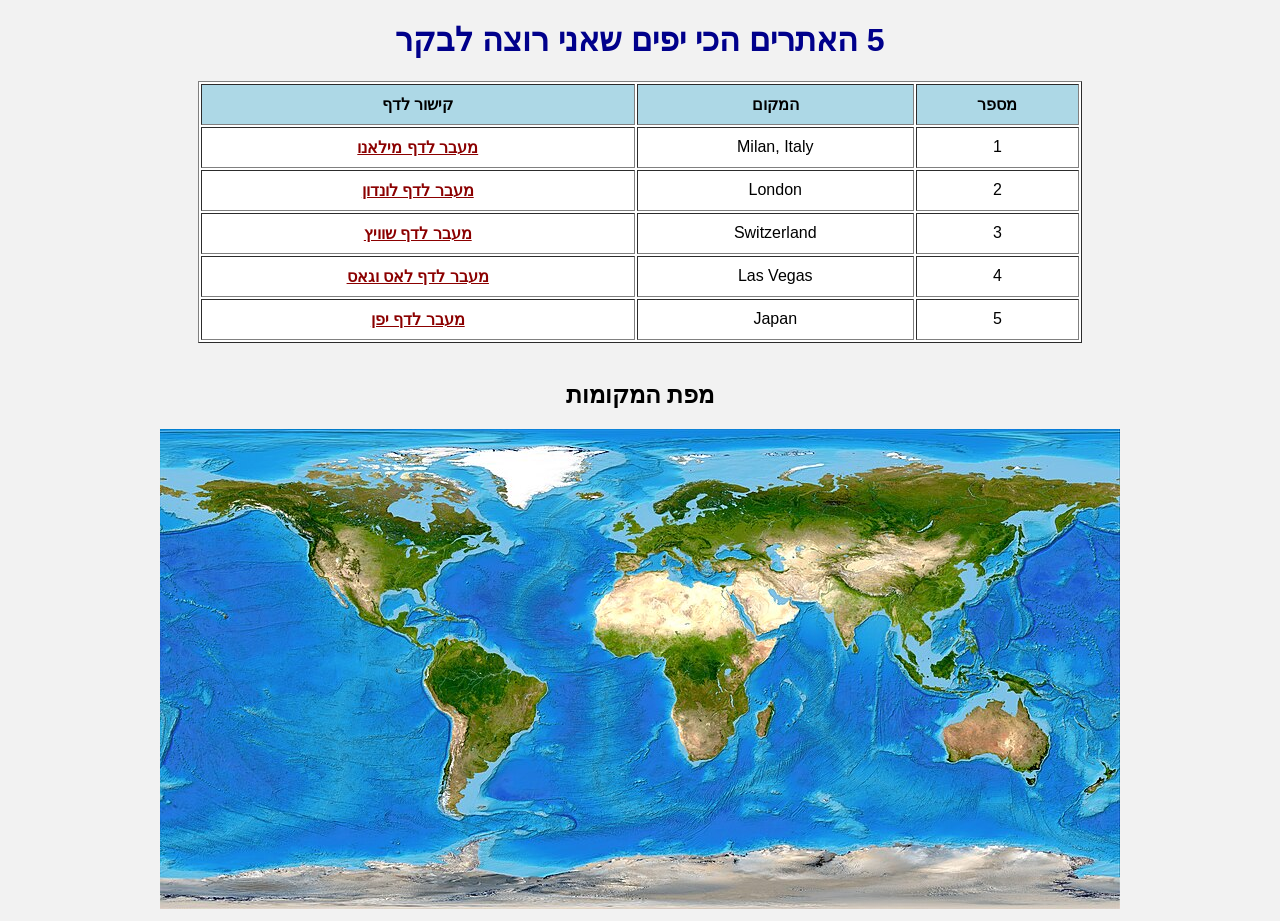
<file: index.html>
<!DOCTYPE html>
<html>
<head>
    <title>5 האתרים הכי יפים שאני רוצה לבקר</title>
    <link rel="stylesheet" href="style.css">
</head>

<body dir="rtl">

    <h1>5 האתרים הכי יפים שאני רוצה לבקר</h1>

    <table border="1">
        <tr>
            <th>מספר</th>
            <th>המקום</th>
            <th>קישור לדף</th>
        </tr>

        <tr>
            <td>1</td>
            <td>Milan, Italy</td>
            <td><a href="milan.html">מעבר לדף מילאנו</a></td>
        </tr>

        <tr>
            <td>2</td>
            <td>London</td>
            <td><a href="london.html">מעבר לדף לונדון</a></td>
        </tr>

        <tr>
            <td>3</td>
            <td>Switzerland</td>
            <td><a href="switzerland.html">מעבר לדף שוויץ</a></td>
        </tr>

        <tr>
            <td>4</td>
            <td>Las Vegas</td>
            <td><a href="lasvegas.html">מעבר לדף לאס וגאס</a></td>
        </tr>

        <tr>
            <td>5</td>
            <td>Japan</td>
            <td><a href="japan.html">מעבר לדף יפן</a></td>
        </tr>
    </table>
    <br>

<h2>מפת המקומות</h2>

<img src="images/worldmap.jpg"  usemap="#placesmap">

<map name="placesmap">

    <!-- London -->
    <area shape="circle" coords="465,95,18" href="london.html" alt="London">

    <!-- Milan, Italy -->
    <area shape="circle" coords="517,127,18" href="milan.html" alt="Milan">

    <!-- Switzerland -->
    <area shape="circle" coords="534,102,18" href="switzerland.html" alt="Switzerland">

    <!-- Las Vegas -->
    <area shape="circle" coords="209,154,22" href="lasvegas.html" alt="Las Vegas">

    <!-- Japan -->
    <area shape="circle" coords="840,145,24" href="japan.html" alt="Japan">

</map>


</body>
</html>
</file>
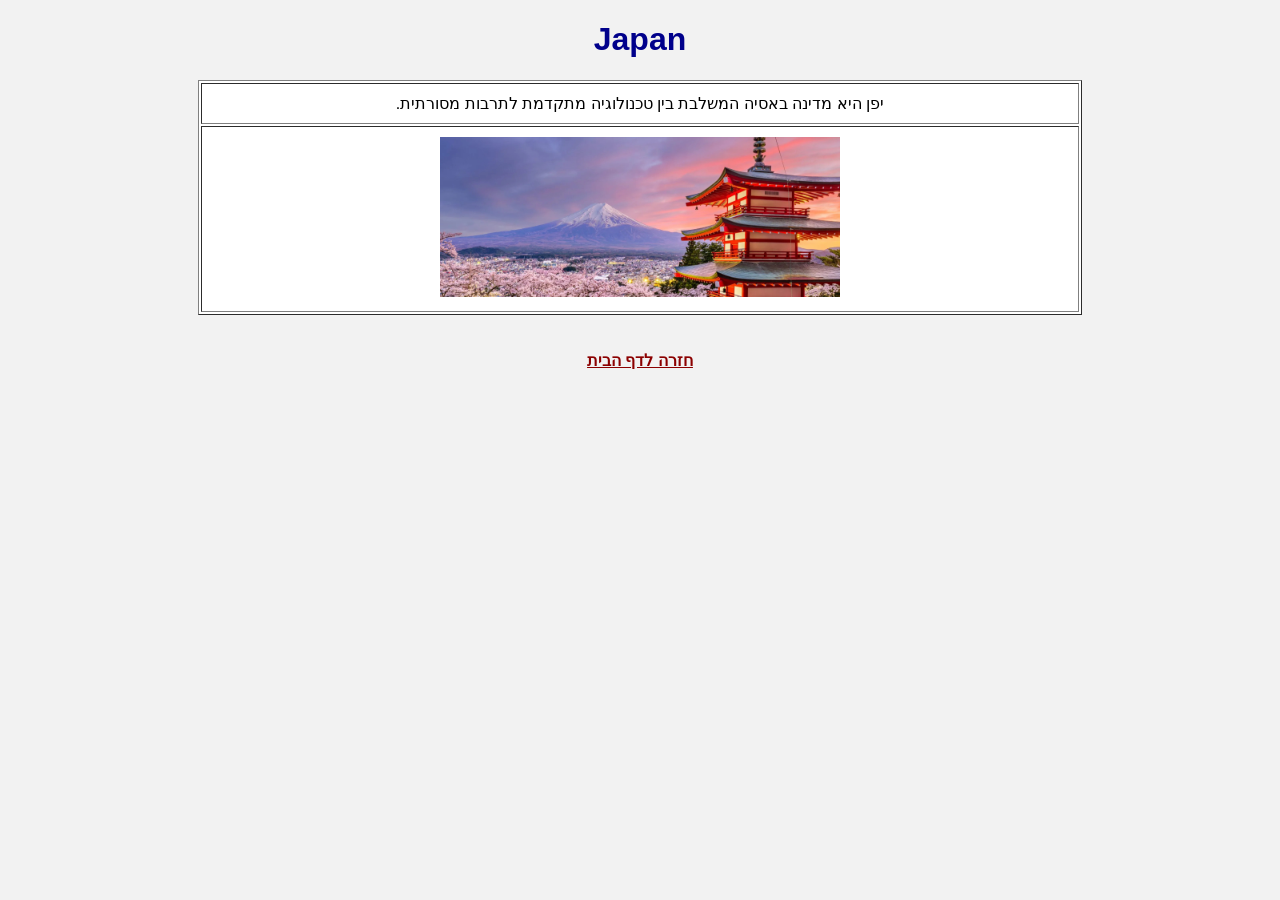
<file: japan.html>
<!DOCTYPE html>
<html>
<head>
    <title>Japan</title>
    <link rel="stylesheet" href="style.css">
</head>

<body dir="rtl">

    <h1>Japan</h1>

    <table border="1">
        <tr>
            <td>
                יפן היא מדינה באסיה המשלבת בין טכנולוגיה מתקדמת לתרבות מסורתית.
            </td>
        </tr>

        <tr>
            <td>
                <img src="images/japan.jpeg" width="400">
            </td>
        </tr>
    </table>

    <br><br>
    <a href="index.html">חזרה לדף הבית</a>

</body>
</html>
</file>
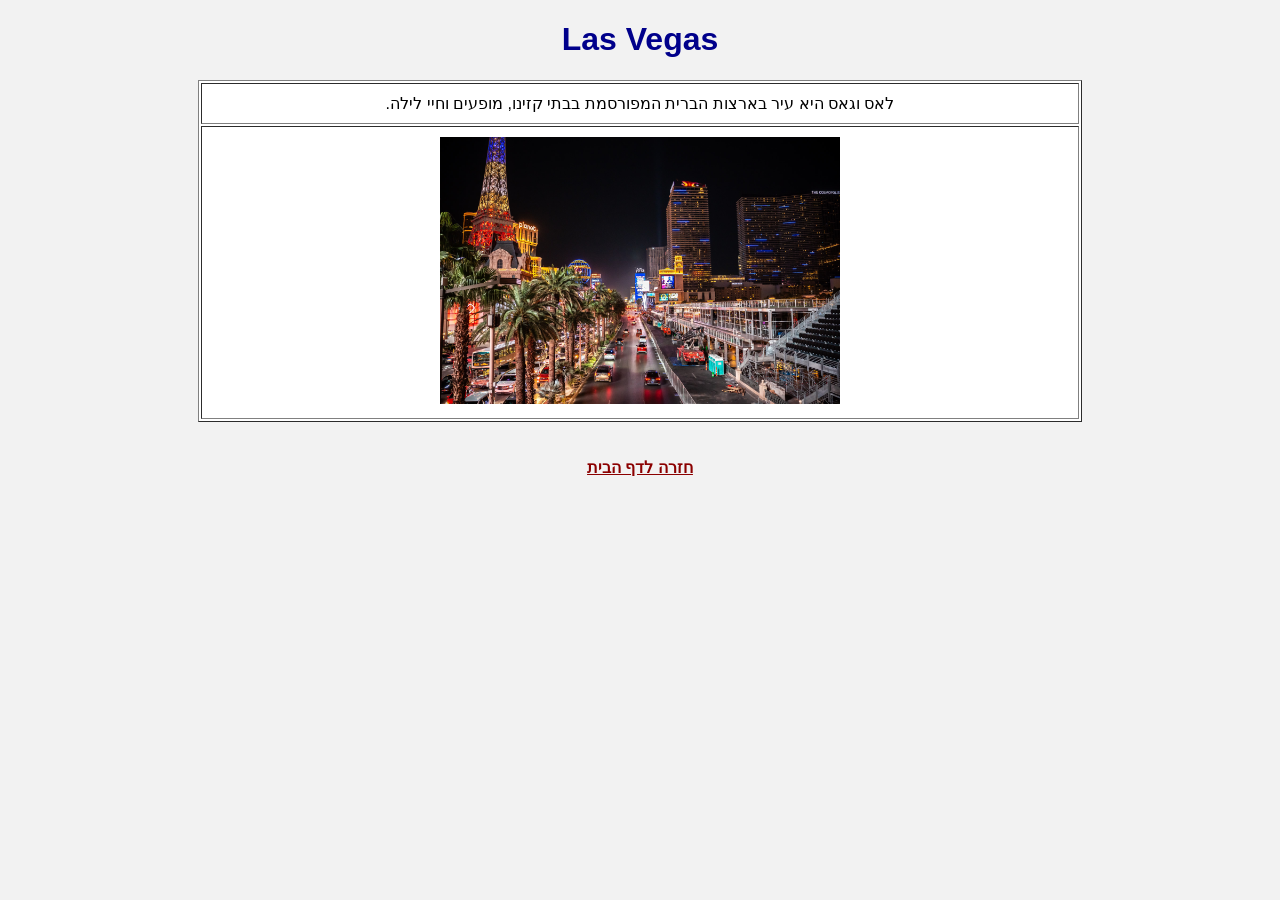
<file: lasvegas.html>
<!DOCTYPE html>
<html>
<head>
    <title>Las Vegas</title>
    <link rel="stylesheet" href="style.css">
</head>

<body dir="rtl">

    <h1>Las Vegas</h1>

    <table border="1">
        <tr>
            <td>
                לאס וגאס היא עיר בארצות הברית המפורסמת בבתי קזינו, מופעים וחיי לילה.
            </td>
        </tr>

        <tr>
            <td>
                <img src="images/lasvegas.jpeg" width="400">
            </td>
        </tr>
    </table>

    <br><br>
    <a href="index.html">חזרה לדף הבית</a>

</body>
</html>
</file>
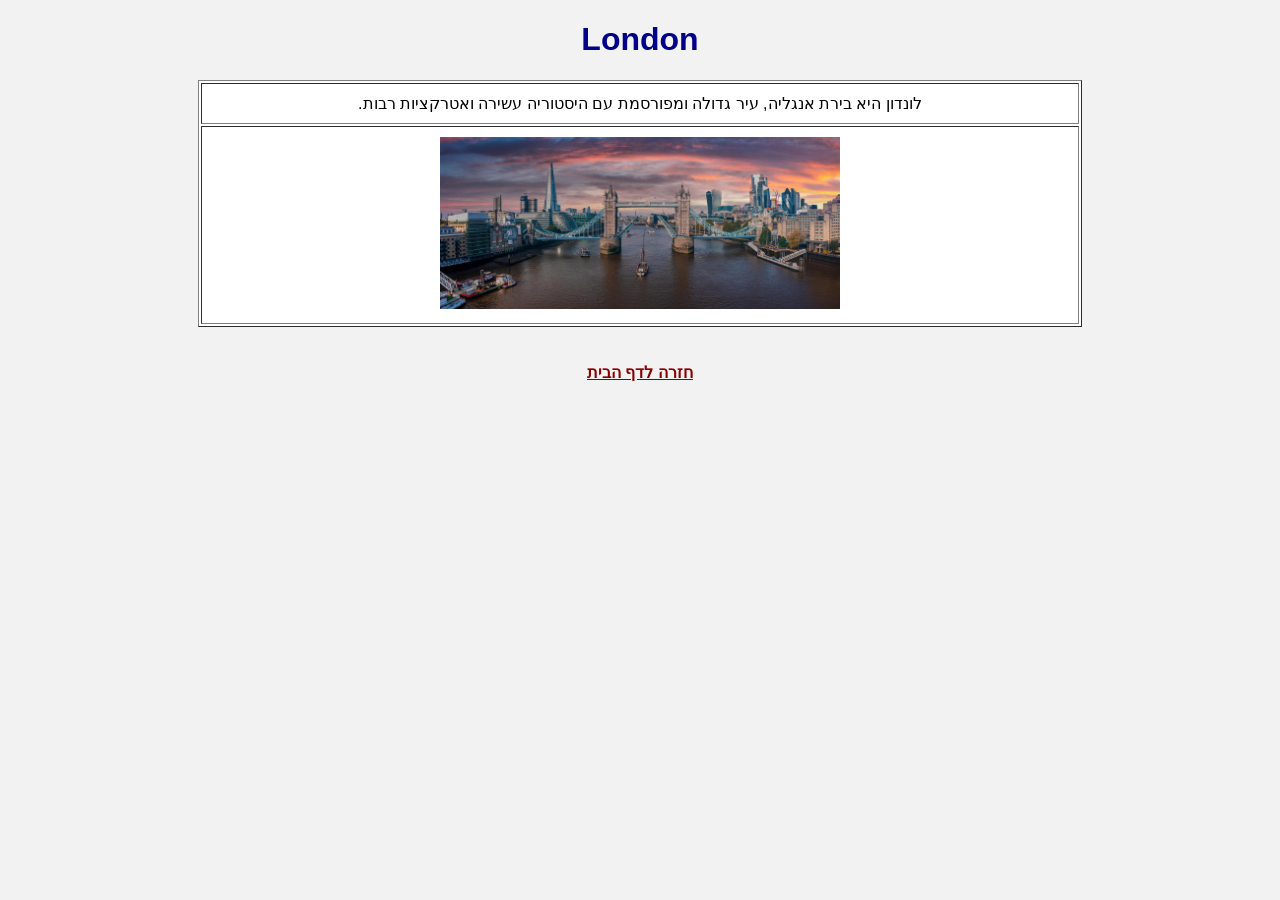
<file: london.html>
<!DOCTYPE html>
<html>
<head>
    <title>London</title>
    <link rel="stylesheet" href="style.css">
</head>

<body dir="rtl">

    <h1>London</h1>

    <table border="1">
        <tr>
            <td>
                לונדון היא בירת אנגליה, עיר גדולה ומפורסמת עם היסטוריה עשירה ואטרקציות רבות.
            </td>
        </tr>

        <tr>
            <td>
                <img src="images/london.jpg" width="400">
            </td>
        </tr>
    </table>

    <br><br>
    <a href="index.html">חזרה לדף הבית</a>

</body>
</html>
</file>
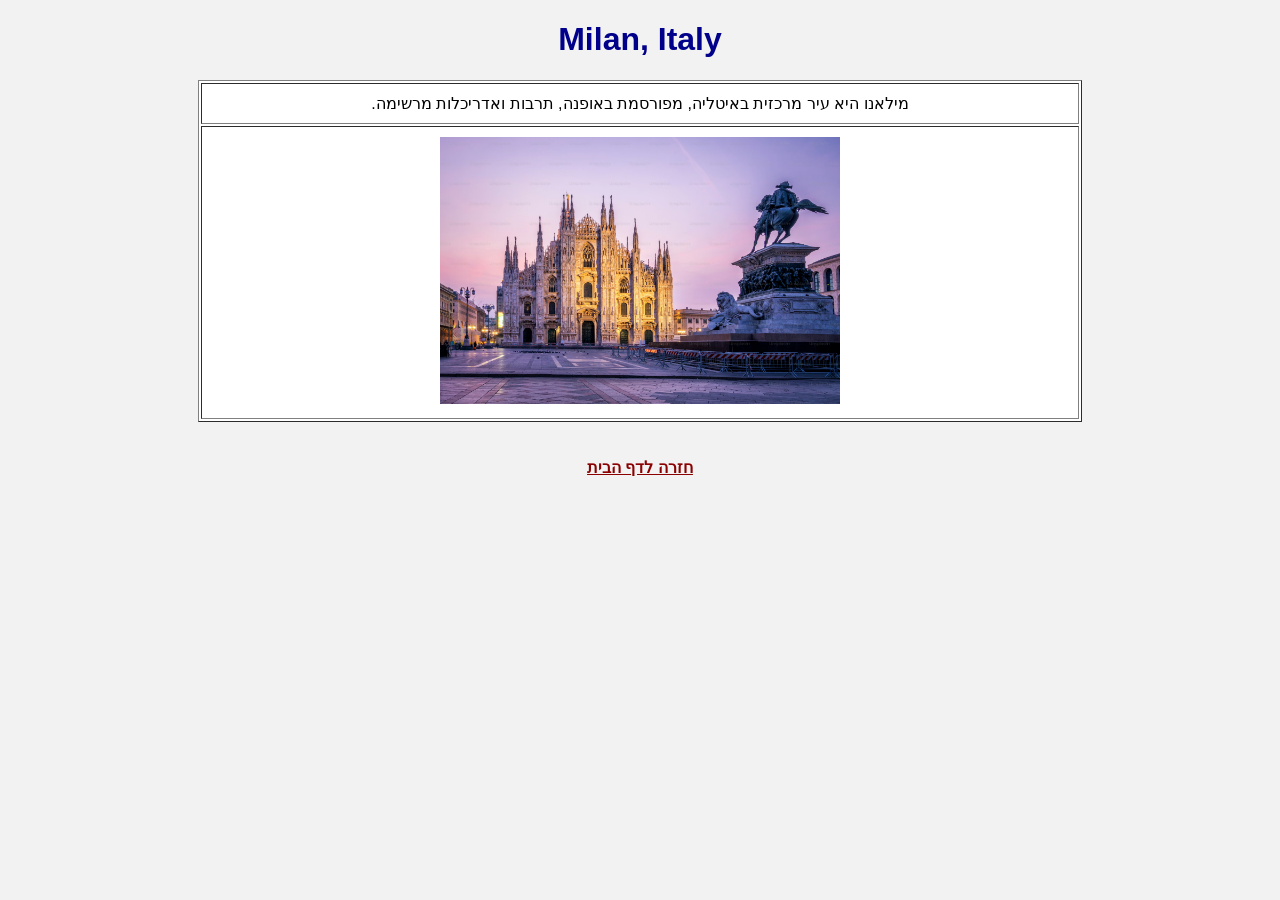
<file: milan.html>
<!DOCTYPE html>
<html>
<head>
    <title>Milan, Italy</title>
    <link rel="stylesheet" href="style.css">
</head>

<body dir="rtl">

    <h1>Milan, Italy</h1>

    <table border="1">
        <tr>
            <td>
                מילאנו היא עיר מרכזית באיטליה, מפורסמת באופנה, תרבות ואדריכלות מרשימה.
            </td>
        </tr>

        <tr>
            <td>
                <img src="images/milan.jpeg" width="400">
            </td>
        </tr>
    </table>

    <br><br>

    <a href="index.html">חזרה לדף הבית</a>

</body>
</html>
</file>
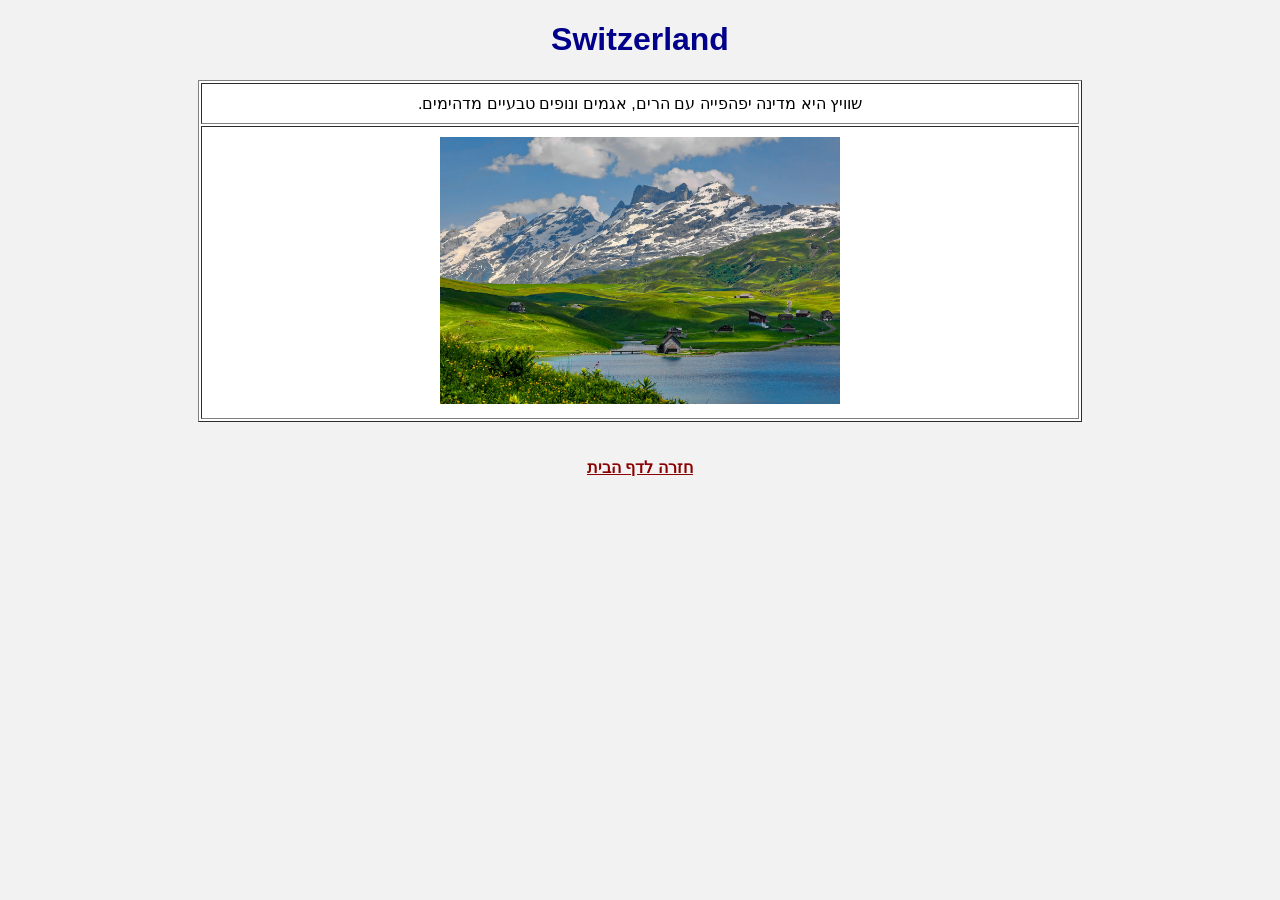
<file: switzerland.html>
<!DOCTYPE html>
<html>
<head>
    <title>Switzerland</title>
    <link rel="stylesheet" href="style.css">
</head>

<body dir="rtl">

    <h1>Switzerland</h1>

    <table border="1">
        <tr>
            <td>
                שוויץ היא מדינה יפהפייה עם הרים, אגמים ונופים טבעיים מדהימים.
            </td>
        </tr>

        <tr>
            <td>
                <img src="images/switzerland.jpeg" width="400">
            </td>
        </tr>
    </table>

    <br><br>
    <a href="index.html">חזרה לדף הבית</a>

</body>
</html>
</file>
<file: style.css>
body {
    background-color: #f2f2f2;
    font-family: Arial;
    text-align: center;
}

h1 {
    color: darkblue;
}

table {
    margin: auto;
    width: 70%;
    background-color: white;
}

th {
    background-color: lightblue;
}

td, th {
    padding: 10px;
}

a {
    color: darkred;
    font-weight: bold;
}
</file>
